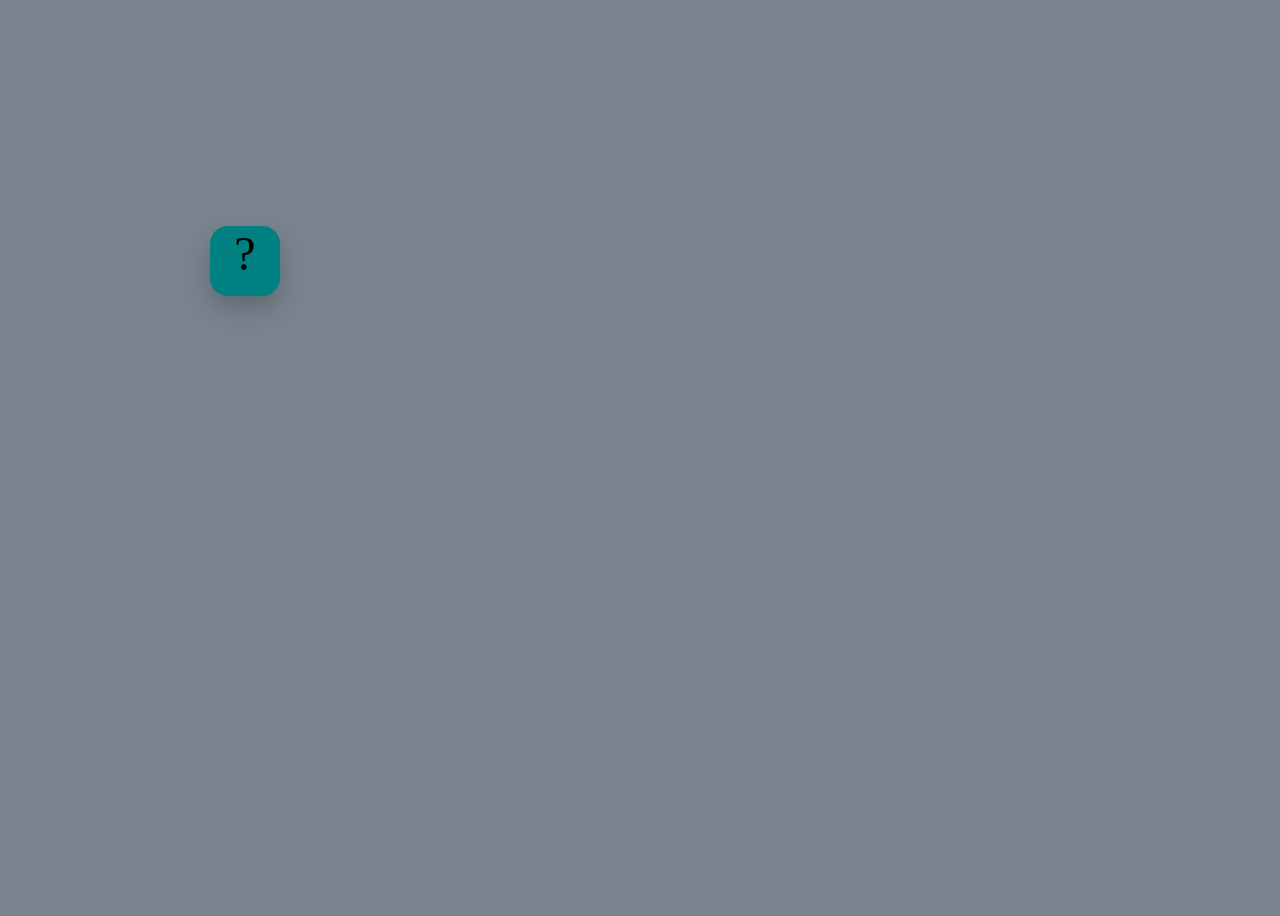
<file: fsd-projects/bouncing-box/index.html>
<!DOCTYPE html>
<html>

<head>
  <meta charset="utf-8" />
  <title>Bouncing Box</title>
  <script src="jquery.min.js"></script>
  <style>
    .box {
      width: 70px;
      height: 70px;
      background-color: teal;
      font-size: 300%;
      text-align: center;
      user-select: none;
      display: block;
      position: absolute;
      top: 100px;
      left: 0px;
      border-radius: 18px;
      box-shadow: 0 12px 25px rgba(0, 0, 0, 0.2);
      transition: background-color 0.2s ease, transform 0.2s ease;
      cursor: pointer;
    }

    .board {
      height: 100vh;
      background-image: linear-gradient(rgba(10, 30, 48, 0.55), rgba(10, 30, 48, 0.55)), url("https://images.unsplash.com/photo-1518770660439-4636190af475?auto=format&fit=crop&w=1200&q=80");
      background-size: cover;
      background-position: center;
      background-repeat: no-repeat;
      overflow: hidden;
    }
  </style>
  <!-- 	<script src="//cdnjs.cloudflare.com/ajax/libs/jquery/2.1.1/jquery.min.js"></script> -->
</head>

<body class="board">
  <!-- HTML for the box -->
  <div class="box">?</div>

  <script>
    (function () {
      "use strict";
      /* global jQuery */

      //////////////////////////////////////////////////////////////////
      /////////////////// SETUP DO NOT DELETE //////////////////////////
      //////////////////////////////////////////////////////////////////

      var box = jQuery(".box"); // reference to the HTML .box element
      var board = jQuery(".board"); // reference to the HTML .board element
      var boardWidth = board.width(); // the maximum X-Coordinate of the screen
      var boardHeight = jQuery(window).height();

      // update the boardWidth variable when the window is resized
      jQuery(window).on("resize", function () {
        boardWidth = board.width();
        boardHeight = jQuery(window).height();
      });

      // moves the Box to a new position on the screen along the X-Axis
      function moveBoxTo(newPositionX, newPositionY) {
        box.css("left", newPositionX);
        box.css("top", newPositionY);
      }

      // changes the text displayed on the Box
      function changeBoxText(newText) {
        box.text(newText);
      }

      //////////////////////////////////////////////////////////////////
      /////////////////// YOUR CODE BELOW HERE /////////////////////////
      //////////////////////////////////////////////////////////////////

      var positionX = 0;
      var positionY = 100;
      var points = 0;
      var speed = 10;
      var speedY = 6;
      var misses = 0;
      var maxMisses = 5;
      var interval = setInterval(update, 50);

      function getRandomColor() {
        var red = Math.floor(Math.random() * 256);
        var green = Math.floor(Math.random() * 256);
        var blue = Math.floor(Math.random() * 256);
        return "rgb(" + red + ", " + green + ", " + blue + ")";
      }

      function endGame() {
        clearInterval(interval);
        box.off("click", handleBoxClick);
        board.off("click", handleBoardClick);
        changeBoxText("You Lost!");
      }

      /**
       * This Function will be called 20 times/second.
       * Each time it is called, it should move the Box to a new location.
       * If the box drifts off the screen, turn it around!
       */
      function update() {
        moveBoxTo(positionX, positionY);
        positionX += speed;
        positionY += speedY;

        if (positionX + box.width() >= boardWidth || positionX <= 0) {
          speed *= -1;
          positionX = Math.max(0, Math.min(positionX, boardWidth - box.width()));
        }

        if (positionY + box.height() >= boardHeight || positionY <= 0) {
          speedY *= -1;
          positionY = Math.max(0, Math.min(positionY, boardHeight - box.height()));
        }
      }

      /**
       * This Function will be called each time the box is clicked.
       * Each time it is called, it should perform each of the following actions:
       * - increase the points total
       * - increase the speed
       * - move the box to the left side of the screen.
       */
      function handleBoxClick(event) {
        event.stopPropagation();
        points++;

        if (points % 3 === 0) {
          speed += 3;
          speedY += 2;
        }

        positionX = Math.random() * (boardWidth - box.width());
        positionY = Math.random() * (boardHeight - box.height());
        box.css("background-color", getRandomColor());
        changeBoxText(points);
        moveBoxTo(positionX, positionY);
      }

      function handleBoardClick(event) {
        if (event.target !== box[0]) {
          misses++;
          changeBoxText(misses + "/" + maxMisses);

          if (misses >= maxMisses) {
            endGame();
          }
        }
      }

      jQuery(window).on("resize", function () {
        boardWidth = board.width();
        boardHeight = jQuery(window).height();
        positionX = Math.min(positionX, boardWidth - box.width());
        positionY = Math.min(positionY, boardHeight - box.height());
      });

      board.on("click", handleBoardClick);
      box.on("click", handleBoxClick);

    })();
  </script>
</body>

</html>
</file>
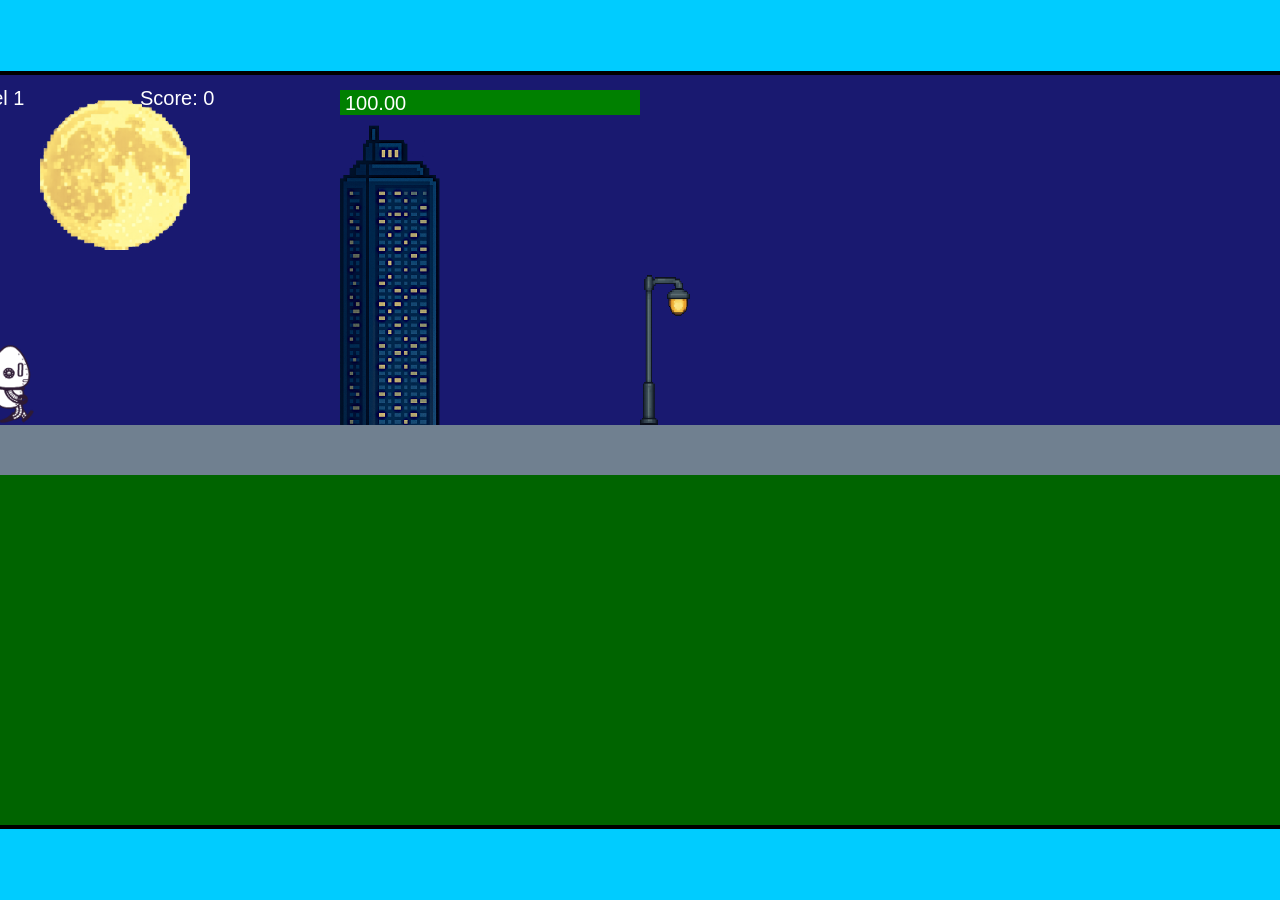
<file: fsd-projects/runtime/index.html>
<!DOCTYPE html>
<html lang="en">
  <head>
    <meta charset="UTF-8" />
    <meta name="viewport" content="width=device-width, initial-scale=1.0" />
    <title>Runtime Neo</title>
    <link rel="stylesheet" href="runtime.css" />
    <script src="https://code.jquery.com/jquery-3.1.0.js"></script>
    <script src="setup.js"></script>
    <script src="levels.js"></script>
    <script src="scenery.js"></script>
    <script src="student.js"></script>
    <script src="main.js"></script>
  </head>
  <body id="body">
    <canvas id="gameCanvas" width="1400" height="750"></canvas>
    <img id="player" src="images/halle.png" />
    <img id="projectile" src="images/projectile.png" />
    <img id="basicPlatform" src="images/interactable/basicPlatform.png" />
    <img id="spikes" src="images/interactable/spikes.png" />
    <img id="bug" src="images/interactable/bug.png" />
    <img id="healthUp" src="images/interactable/healthUp.png" />
    <img id="flag" src="images/interactable/flag.png" />
    <img id="moon" src="images/backgrounds/moon.png" />
    <img id="building" src="images/backgrounds/building.png" />
    <img id="lamp" src="images/backgrounds/lamp.png" />
  </body>
</html>
</file>
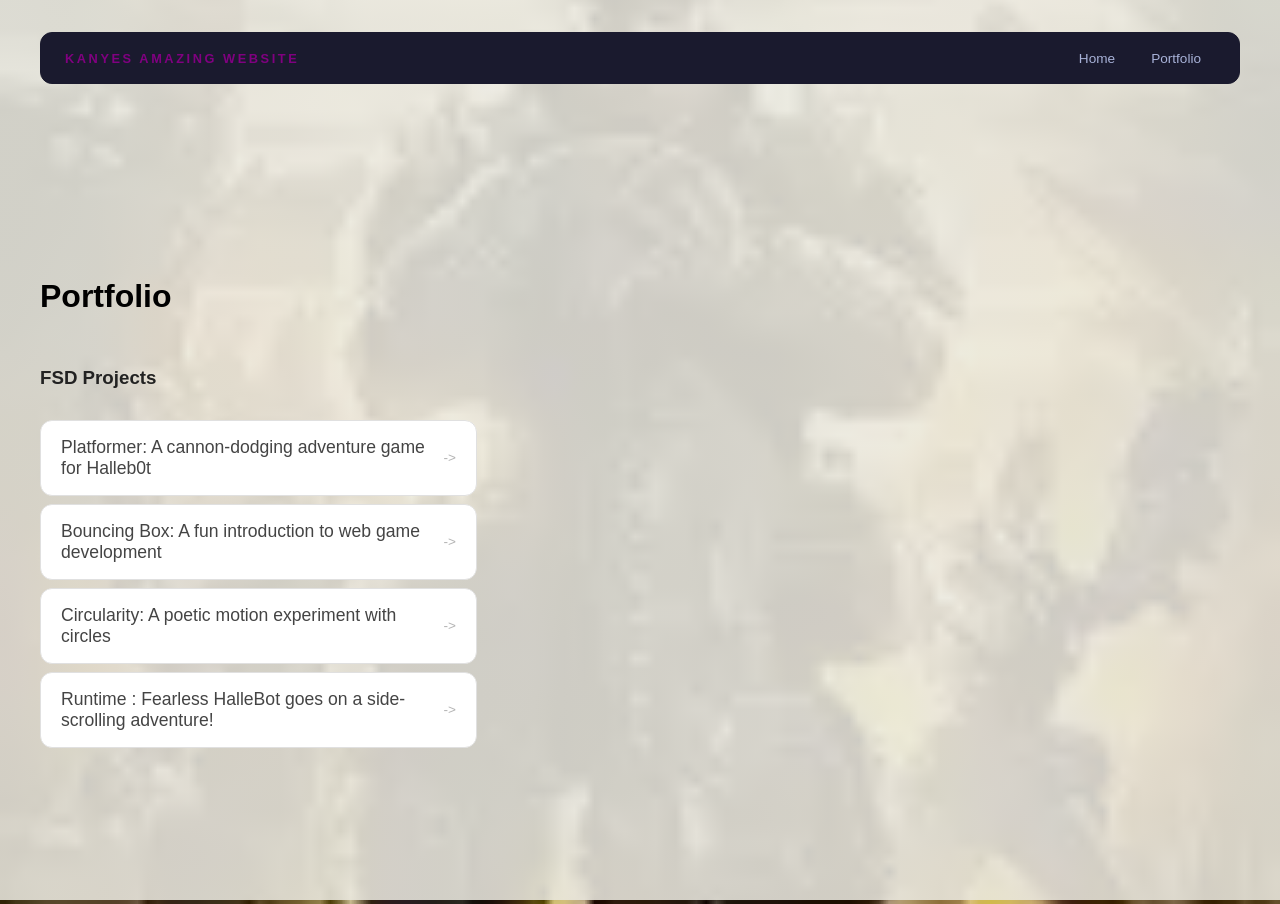
<file: portfolio.html>
<!DOCTYPE html>
<html>

<head>
  <title>Kanye's Portfolio </title>
  <link rel="stylesheet" href="style.css" />
  <link rel="icon" href="favicon.ico" type="image/x-icon">
</head>

<body class="portfolio-page">
  <!-- All content goes here -->
  <div id="all-contents">
    <nav>
      <h1>Kanyes Amazing Website</h1>
      <ul id="nav-ul">
        <li class="nav-li">
          <a href="index.html">Home</a>
        </li>
        <li class="nav-li">
          <a href="portfolio.html">Portfolio</a>
        </li>

      </ul>
    </nav>

    <main>
      <div class="content">
        <h1>Portfolio</h1>
        <h3>FSD Projects</h3>
        <ul id="portfolio">
          <li>
            <a href="fsd-projects/platformer/">Platformer: A cannon-dodging adventure game for Halleb0t</a>
          </li>
          <li>
            <a href="fsd-projects/bouncing-box/">Bouncing Box: A fun introduction to web game development</a>
          </li>
          <li>
            <a href="fsd-projects/circularity/">Circularity: A poetic motion experiment with circles</a>
          </li>
          <li>
            <a href="fsd-projects/runtime/">Runtime : Fearless HalleBot goes on a side-scrolling adventure!</a>
          </li>

        </ul>

        <!-- ASD Projects will go here -->

      </div>
    </main>
  </div>
</body>

</html
</file>
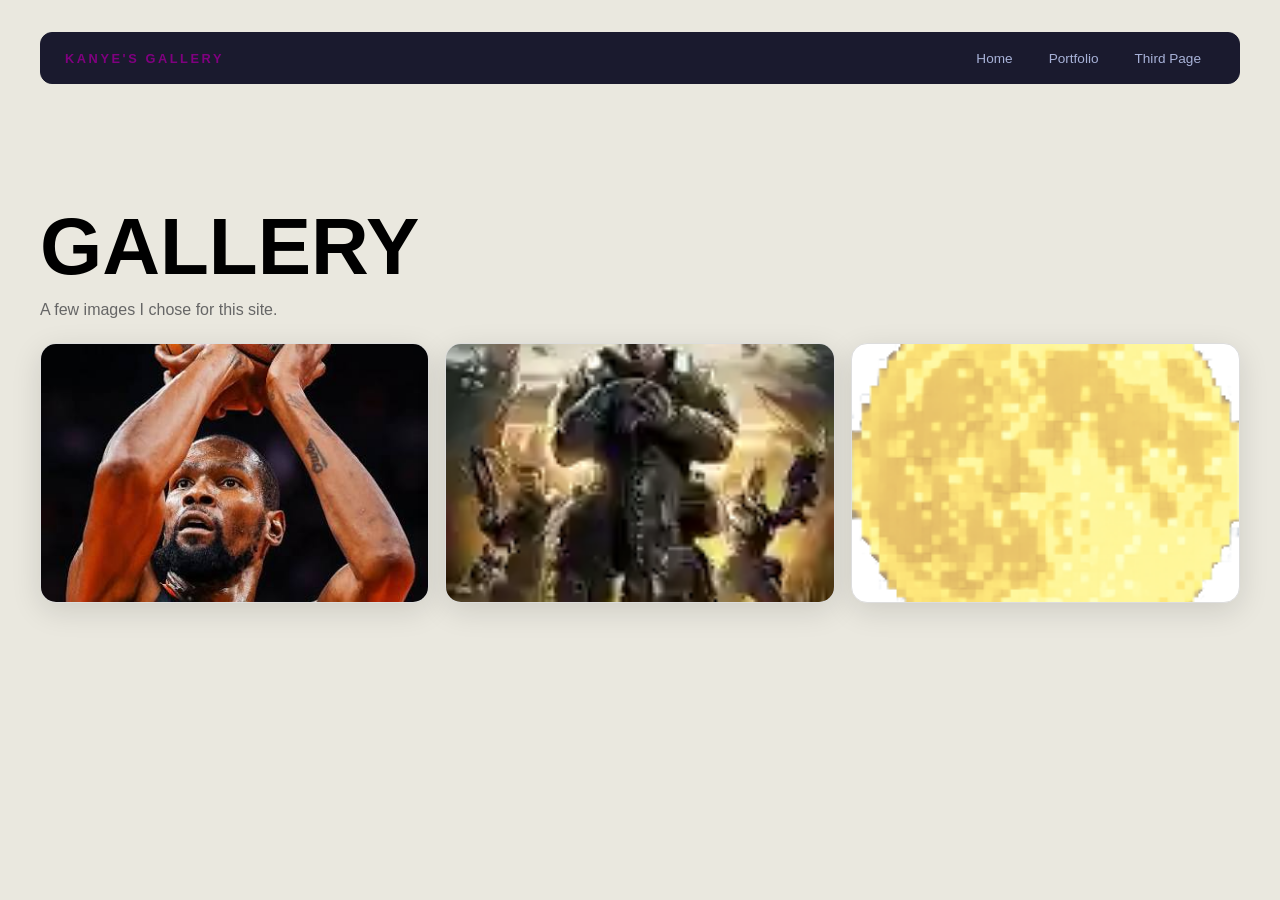
<file: third-page.html>
<!DOCTYPE html>
<html lang="en">
<head>
  <meta charset="UTF-8">
  <meta name="viewport" content="width=device-width, initial-scale=1.0">
  <title>Third Page</title>
  <link rel="stylesheet" href="style.css" />
  <link rel="icon" href="favicon.ico" type="image/x-icon">
</head>
<body>
  <div id="all-contents">
    <nav>
      <h1>Kanye's Gallery</h1>
      <ul id="nav-ul">
        <li class="nav-li"><a href="index.html">Home</a></li>
        <li class="nav-li"><a href="portfolio.html">Portfolio</a></li>
        <li class="nav-li"><a href="third-page.html">Third Page</a></li>
      </ul>
    </nav>

    <main class="gallery-main">
      <div class="gallery-heading">
        <h1>Gallery</h1>
        <p>A few images I chose for this site.</p>
      </div>
      <div class="image-gallery">
        <img src="KD.jpeg" alt="Kevin Durant portrait">
        <img src="Gears.webp" alt="Gears artwork">
        <img src="fsd-projects/runtime/images/backgrounds/moon.png" alt="Moonlit game background">
      </div>
    </main>
  </div>

</body>
</html>
</file>
<file: fsd-projects/runtime/runtime.css>
/* runtime.css */
/* Styles for Runtime Neo auto-runner game */

img {
  display: none;
}

#gameCanvas {
  position: absolute;
  border: 4px solid #000;
  top: 50%;
  left: 50%;
  transform: translate(-50%, -50%);
}

body {
  margin: 0;
  background-color: #00ccff;
  font-family: Arial, sans-serif;
  text-align: center;
  overflow: hidden;
}
</file>
<file: style.css>
* {
  box-sizing: border-box;
}

body {
  margin: 0;
  background: #eae8df;
  color: #222;
  font-family: "Helvetica Neue", Arial, sans-serif;
}

#all-contents {
  max-width: 1500px;
  min-height: 100vh;
  margin: 0 auto;
  padding: 32px 40px;
}
main {
  display: grid;
  grid-template-columns: minmax(220px, 1fr) minmax(420px, 1.6fr);
  align-items: center;
  min-height: calc(100vh - 160px);
  gap: clamp(32px, 5vw, 80px);
}

.sidebar {
  width: 100%;
}

.content {
  display: flex;
  flex-direction: column;
  align-items: flex-start;
  gap: 12px;
}
h2 {
  margin: 0;
  font-size: clamp(4rem, 10vw, 7rem);
  line-height: 0.9;
  font-weight: 900;
  letter-spacing: -0.04em;
  text-transform: uppercase;
  color: #000;
}

.content > p {
  margin: 0;
  color: #999;
  font-size: 0.9rem;
  text-transform: uppercase;
  letter-spacing: 0.15em;
  line-height: 1.4;
}
h2 {
  color: black; /* bright accent */
}

.content p {
  color: #a8b2d8;
}
#interests {
  margin-top: 30px;
  width: 110%;
}

#interests h3 {
  margin: 0 0 10px;
  font-size: 0.75rem;
  font-weight: 700;
  text-transform: uppercase;
  letter-spacing: 0.2em;
  color: #aaa;
}

#interests ul {
  list-style: none;
  margin: 0;
  padding: 0;
  display: flex;
  flex-wrap: wrap;
  gap: 8px;
}

#interests li {
  color: #555;
  font-size: 1rem;
  font-weight: 600;
  padding: 10px 20px;
  background: #fff;
  border: 1px solid #ddd;
  border-radius: 100px;
  transition:
    background 0.25s ease,
    color 0.25s ease,
    transform 0.25s ease;
  cursor: default;
}

#interests li:hover {
  background: #000;
  color: #fff;
  border-color: #000;
  transform: translateY(-2px);
}
#interests h3 {
  color: #e94560;
}

#interests li {
  background: white;
  border-color: black;
  color:yellow ;}

#interests li:hover {
  background: red;
  color: #fff;
}
.sidebar-img {
  width: 100%;
  max-width: 760px;
  aspect-ratio: 3 / 4;
  object-fit: cover;
  display: block;
  border-radius: 16px;
  filter: grayscale(100%);
  box-shadow: 0 8px 30px rgba(0, 0, 0, 0.12);
  transition:
    filter 0.4s ease,
    transform 0.4s ease,
    box-shadow 0.4s ease;
}

.sidebar-img:hover {
  filter: grayscale(0%);
  transform: translateY(-4px);
  box-shadow: 0 16px 40px rgba(0, 0, 0, 0.18);
}
nav {
  display: flex;
  justify-content: space-between;
  align-items: center;
  margin-bottom: 48px;
  padding: 16px 24px;
  background: #fff;
  border: 1px solid #e0e0e0;
  border-radius: 12px;
}

nav h1 {
  margin: 0;
  font-size: 0.8rem;
  font-weight: 700;
  text-transform: uppercase;
  letter-spacing: 0.2em;
  color: #000;
}

#nav-ul {
  list-style: none;
  display: flex;
  gap: 8px;
  margin: 0;
  padding: 0;
}

.nav-li a {
  color: #666;
  text-decoration: none;
  font-size: 0.85rem;
  font-weight: 500;
  padding: 6px 14px;
  border-radius: 8px;
  transition:
    background 0.25s ease,
    color 0.25s ease;
}

.nav-li a:hover {
  background: #000;
  color: #fff;
}
nav {
  background: #1a1a2e;
  border-color: #1a1a2e;
}

nav h1 {
  color: purple;
}

.nav-li a {
  color: #a8b2d8;
}

.nav-li a:hover {
  background: #e94560;
  color: #fff;
}
/* Portfolio styles */
.content h1 {
  color: black;
}
/* Portfolio styles */
.content h1 {
  color: black;
}

#portfolio {
  list-style: none;
  margin: 0;
  padding: 0;
  width: 100%;
  display: flex;
  flex-direction: column;
  gap: 8px;
}

#portfolio li {
  border-radius: 12px;
  overflow: hidden;
}

#portfolio a {
  display: flex;
  justify-content: space-between;
  align-items: center;
  text-decoration: none;
  color: #444;
  padding: 16px 20px;
  font-size: 1.1rem;
  font-weight: 500;
  background: #fff;
  border: 1px solid #e0e0e0;
  border-radius: 12px;
  transition: background 0.25s ease, color 0.25s ease, transform 0.25s ease;
}

#portfolio a:hover {
  background: #000;
  color: #fff;
  transform: translateX(4px);
}

#portfolio a::after {
  content: "->";
  font-size: 0.85rem;
  opacity: 0.4;
  transition: opacity 0.25s ease;
  white-space: nowrap;
}

#portfolio a:hover::after {
  opacity: 1;
}

/* Bonus challenge: portfolio background and rounded navigation */
.portfolio-page {
  background-image:
    linear-gradient(rgba(234, 232, 223, 0.88), rgba(234, 232, 223, 0.88)),
    url("Gears.webp");
  background-size: cover;
  background-position: center;
  background-attachment: fixed;
  background-repeat: no-repeat;
}

/* Bonus challenge: third-page image gallery */
.gallery-main {
  display: flex;
  flex-direction: column;
  align-items: stretch;
  justify-content: center;
  min-height: 60vh;
  gap: 24px;
}

.gallery-heading h1 {
  margin: 0;
  color: #000;
  font-size: clamp(3rem, 8vw, 5rem);
  text-transform: uppercase;
}

.gallery-heading p {
  color: #666;
  margin: 8px 0 0;
}

.image-gallery {
  display: grid;
  grid-template-columns: repeat(3, minmax(0, 1fr));
  gap: 16px;
}

.image-gallery img {
  width: 100%;
  height: 260px;
  object-fit: cover;
  border: 1px solid #ddd;
  border-radius: 16px;
  background: #fff;
  box-shadow: 0 8px 30px rgba(0, 0, 0, 0.12);
  transition: transform 0.25s ease, box-shadow 0.25s ease;
}

.image-gallery img:hover {
  transform: translateY(-4px);
  box-shadow: 0 16px 40px rgba(0, 0, 0, 0.18);
}

/* Bonus challenge: responsive layout */
@media screen and (max-width: 1080px) {
  #all-contents {
    min-height: 100vh;
    padding: 20px;
  }

  nav {
    align-items: flex-start;
  }

  main {
    grid-template-columns: 1fr;
    min-height: auto;
  }

  h2 {
    font-size: clamp(2.5rem, 12vw, 4rem);
  }

  #interests {
    width: 100%;
  }

  .sidebar-img {
    max-width: 540px;
  }

  .image-gallery {
    grid-template-columns: repeat(2, minmax(0, 1fr));
  }
}

@media screen and (max-width: 600px) {
  #all-contents {
    padding: 12px;
  }

  nav {
    flex-direction: column;
    gap: 12px;
  }

  #nav-ul {
    flex-wrap: wrap;
  }

  .nav-li a {
    display: block;
  }

  .image-gallery {
    grid-template-columns: 1fr;
  }

  .image-gallery img {
    height: 220px;
  }

  #portfolio a {
    align-items: flex-start;
  }
}
</file>
